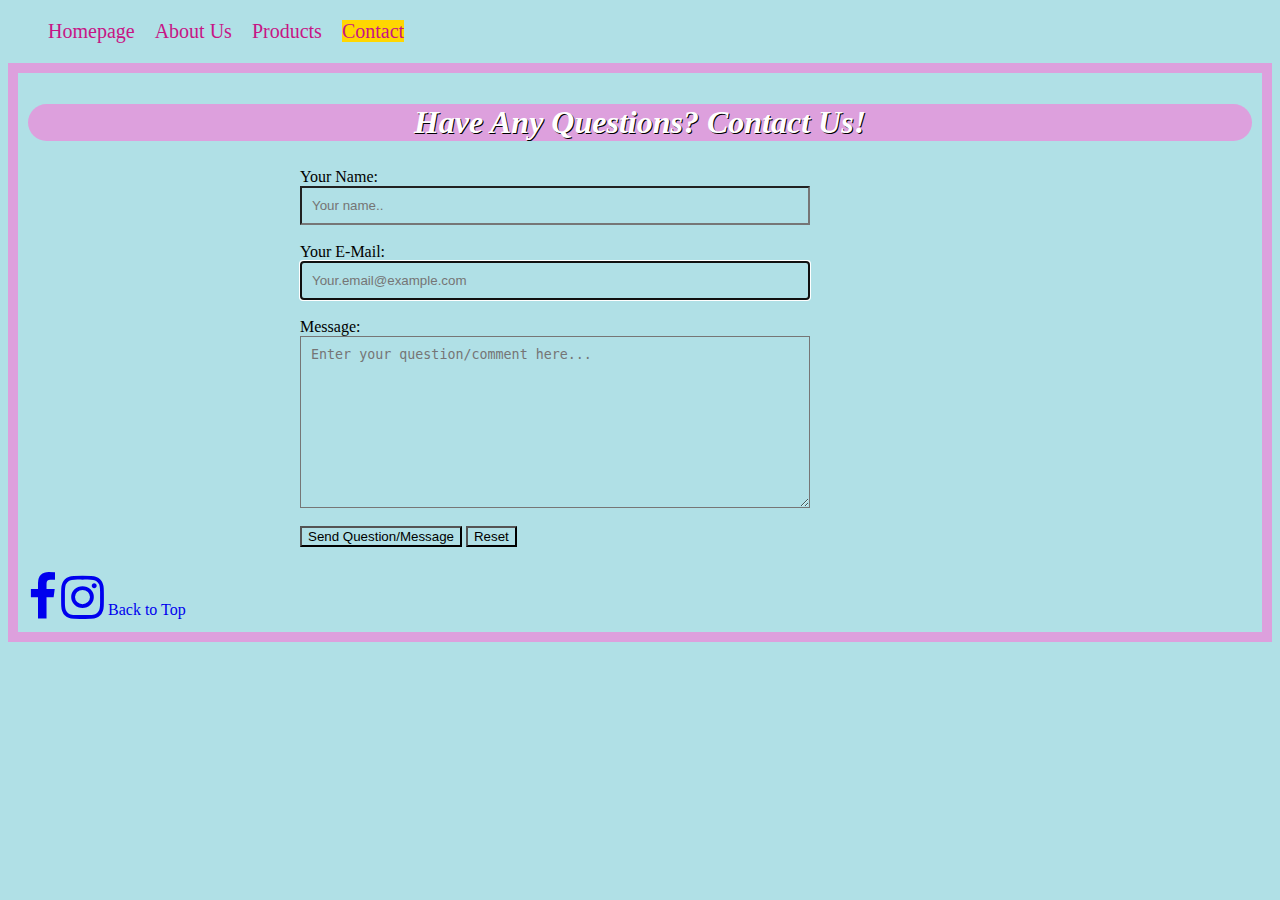
<file: WilsonFinalProjectWebsite/Contact.html>
<!DOCTYPE html>
<html lang="en">
<head>
  <meta charset="utf-8">
  <meta name="viewport" content="width=device-width, initial-scale=1.0">
  <meta name="description" content="Contact page for H&H Sisterly Creations website">
  <meta name="keywords" content="H&H Sisterly Creations, michigan vendor, question, feedback, customer service, comment, email, contact us">
  <link rel="stylesheet" href="https://cdnjs.cloudflare.com/ajax/libs/font-awesome/4.7.0/css/font-awesome.min.css">
  <title>Contact</title>
  <style type="text/css">
    
   * {background-color: powderblue;
      
     }

      nav{text-align:left;
      }

   nav ul{
          display: flex;
          list-style-type:none;
          gap:20px;
          font-size:20px;
         }

   nav li a:link {color:mediumvioletred}

   nav li a:hover {background-color:white;
                   color:plum;
                   border-radius:5px;
                  }

   .current-page{background-color:#ffd700;
                }

   a{text-decoration:none}


   .grid-footer{height:50px;
                text-align:left;
                font-size:16px;
                margin-top:20px;
               }

   .grid-footer a{text-decoration:none}

   .grid-footer a:hover{background-color:white;
                   color:plum;
                   border-radius:5px;
                   
                  }

   .fa {font-size:50px;
        display:inline;
       }

   main {
           
          }

   .grid-container{
          display:grid;
	  grid-template-areas:
                       "header header"
                       "content content"
                       "footer footer";
           grid-template-columns: 2fr 2fr;
          border:10px solid plum;
           gap:5px;
           text-align:center;
           padding:10px;
          }


   .grid-header {grid-area:header;
                 border-radius:1em;
                 background-color:plum;
                 width:100%;
                 text-align:center;
                 font-style:italic;
                 color:white;
                 text-shadow:1px 1px black;
                }

  .grid-content {
                grid-area:content;
                justify-content:center;
                display:flex;
                }

input[type="text"], input[type="email"], textarea{
         width:75%;
         display:block;
         padding:10px;
         box-sizing:border-box;

        }
 
form{text-align:left}

@media only screen and (max-width:600px){

   .grid-container {
                    grid-template-columns:1fr;
                    grid-template-areas:
                       "header"
                       "content"
                       "footer";

                   }


   .grid-header {
                height:auto;
                width:100%;
                }
   .grid-content {
              height:auto;
              width:100%;
             }


  </style>
</head>
  <body>
    <header id="top-of-page">
      <nav>
        <ul>
          <li><a href="Homepage.html">Homepage</a></li>
          <li><a href="AboutUs.html">About Us</a></li>
          <li><a href="Products.html">Products</a></li>
          <li><a href="Contact.html" class="current-page">Contact</a></li>
        </ul>
      </nav>
      
    </header>
    <main class="grid-container">
      <h1 class="grid-header">Have Any Questions? Contact Us!</h1>
      <article class="grid-content">
        <form action="mailto:jaketw99@gmail.com" method="post" enctype="text/plain">
          <label for="name">Your Name: </label>
          <input type="text" id="name" name="name" placeholder="Your name.."/><br>
          <label for="email">Your E-Mail: </label>
          <input type="email" name="email" id="email" placeholder="Your.email@example.com" autofocus required/><br>
          <label for="message">Message:</label>
          <textarea id="message" name="message" rows="10" cols="80" placeholder="Enter your question/comment here..."></textarea><br>
          <input type="submit" value="Send Question/Message">
          <input type="reset" value="Reset">
        </form>
      </article>
      <article class="grid-footer">
       <a href="https://www.facebook.com/h.h.sisterlycreations" class="fa fa-facebook"></a>
       <a href="https://www.instagram.com/accounts/login/?next=https%3A%2F%2Fwww.instagram.com%2Fh.h.sisterly_creations%2F&is_from_rle" class="fa fa-instagram"></a>
      <a href="#top-of-page">Back to Top</a>
      </article>
    </main>
      
    <footer>
    </footer>
  </body>
</html>
</file>
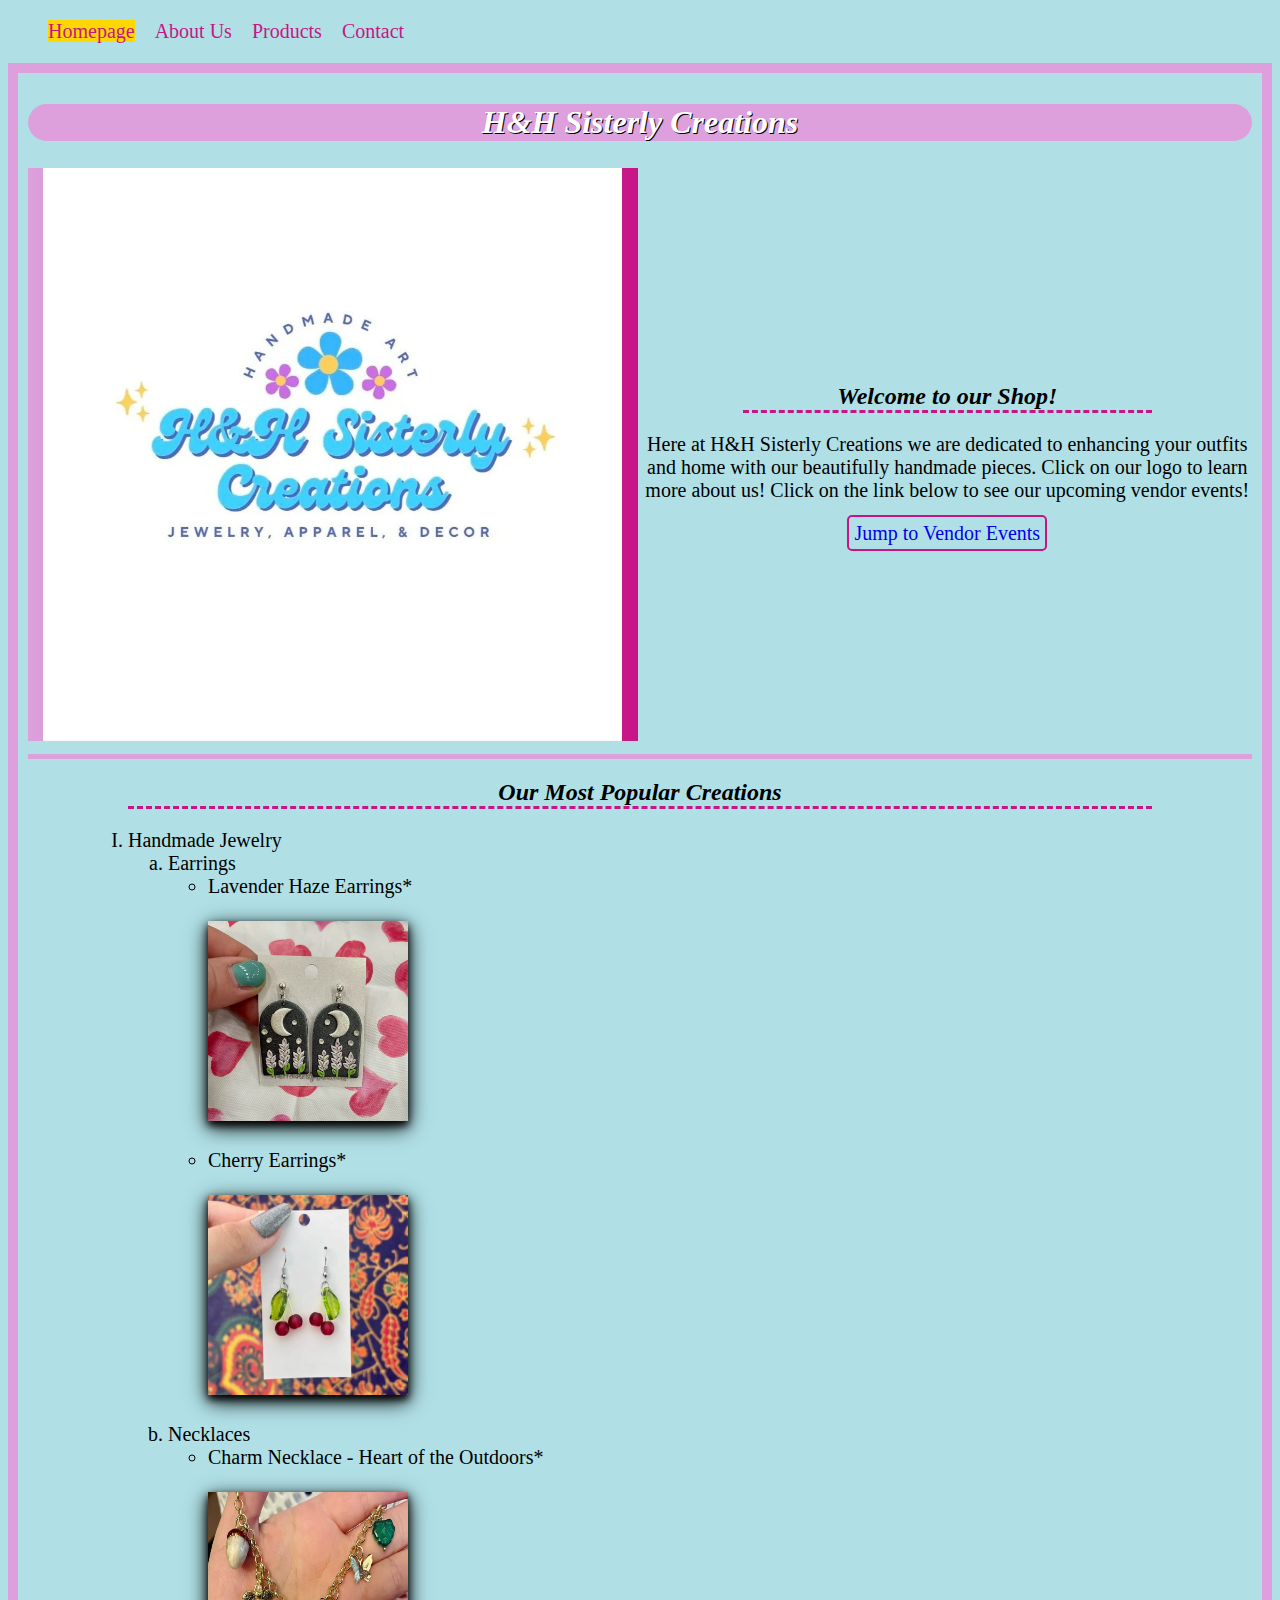
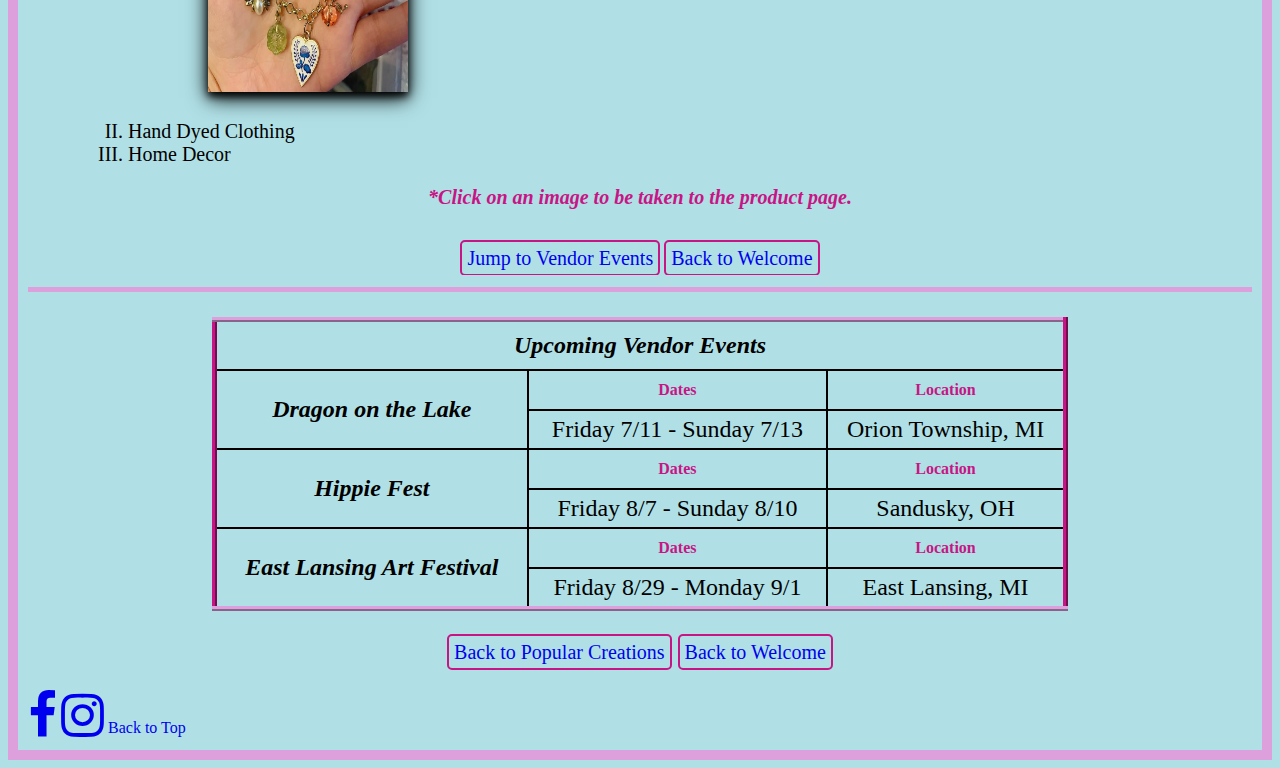
<file: WilsonFinalProjectWebsite/Homepage.html>
<!DOCTYPE html>
<html lang="en">
<head>
  <meta charset="utf-8">
  <meta name="viewport" content="width=device-width, initial-scale=1.0">
  <meta name="description" content="Homepage for the H&H Sisterly Creations website.">
  <meta name="keywords" content="H&H Sisterly Creations, handmade jewelry, michigan vendor, hand dyed clothing, home decor">
  <link rel="stylesheet" href="https://cdnjs.cloudflare.com/ajax/libs/font-awesome/4.7.0/css/font-awesome.min.css">
  <title>Homepage</title>
  <style type="text/css">
    
   * {background-color: powderblue;
      
     }

   nav{text-align:left;
      }

   nav ul{
          display: flex;
          list-style-type:none;
          gap:20px;
          font-size:20px;
         }

   nav li a:link {color:mediumvioletred}

   nav li a:hover {background-color:white;
                   color:plum;
                   border-radius:5px;
                  }

   .current-page{background-color:#ffd700;
                }


   .grid-footer{height:50px;
                text-align:left;
                font-size:16px;
                margin-top:20px;
             
               }

   a{text-decoration:none}

   a:hover{background-color:white;
                   color:plum;
                   border-radius:5px;
                  }

   a.bookmark{font-size:20px;
              border:2px solid mediumvioletred;
              border-radius:5px;
              padding:5px;
             }

   .fa {font-size:50px;
        display:inline;
       }

   .grid-container{
          display:grid;
	  grid-template-areas:
                       "header header"
                       "img text"
                       "content content"
                       "table table"
                       "footer footer";
           grid-template-columns: 2fr 2fr;
          border:10px solid plum;
           gap:5px;
           text-align:center;
           padding:10px;
          }

   .grid-img {
          grid-area:img;
          height:100%;
          width:95%;
         }

   .container{z-index:0}

   div{background-image:linear-gradient(to right, mediumvioletred, plum);
                       z-index:0;
                      }

   div.gradient{background-image:linear-gradient(to right, plum, mediumvioletred);
                      z-index: 1;
                     }

   .grid-header {grid-area:header;
                 border-radius:1em;
                 background-color:plum;
                 width:100%;
                 text-align:center;
                 font-style:italic;
                 color:white;
                 text-shadow:1px 1px black;
                }

  .grid-text {
              grid-area:text;
              width:100%;
              justify-content:center;
              align-self:center;
             }

  .grid-content {
                grid-area:content;
                justify-content:center;
                
                }

  .grid-table{
             grid-area:table;
             font-size:24px;
             }

  #vendor-table {
                 border-width:5px;
                 border-style:inset;
                 border-color:plum mediumvioletred;
                 margin-top:25px;
                 margin-left:auto;
                 margin-right:auto;
                 border-collapse:collapse;
                 width:70%;
                }

  th {font-style:italic;
      border:2px solid black;
      padding:10px;
     }

  th.dl {font-size:16px;
         font-style:normal;
         color:mediumvioletred;
        }

  td {border:2px solid;
      padding:5px;
     }

  ol.first {text-align: left;
      padding-left:100px;
      font-size:20px;
      list-style:upper-roman;
     }

  ol.second{list-style:lower-alpha}

  ul.text {list-style:circle}

  .ulimg {height:200px;
         width:200px;
         box-shadow: 0 4px 8px 0 black, 0 6px 20px 0 black;
        }
  .imgd {list-style:none;
         
        }

  a.aimg:hover {background-color:transparent}


  h2   {font-style:italic;
        border-width: 3px;
        border-style: none none dashed none;
        border-color: mediumvioletred;
        margin-left:100px;
        margin-right:100px;
       }
  h3   {color: mediumvioletred;
       font-size:20px;
       font-style:italic
      }

 p   {font-size:20px}

  .styled-hr  {width:100%;
               height:5px;
               border:none;
               background-color:plum;
               margin-bottom: 20px;
              }

@media only screen and (max-width:600px){

   .grid-container {
                    grid-template-columns:1fr;
                    grid-template-areas:
                       "header"
                       "img"
                       "text"
                       "content"
                       "table"
                       "footer";

                   }


   .grid-header {
                height:auto;
                width:100%;
                }
   .grid-img {
              height:auto;
              width:100%;
             }

   .grid-text {height:auto;
              }

   .grid-content {width:100%}

        }

  </style>
</head>
  <body>
    <header id="top-of-page">
      <nav>
        <ul>
          <li><a href="Homepage.html" class="current-page">Homepage</a></li>
          <li><a href="AboutUs.html">About Us</a></li>
          <li><a href="Products.html">Products</a></li>
          <li><a href="Contact.html">Contact</a></li>
        </ul>
      </nav>
      
    </header>
    
    <main class="grid-container">
      <h1 class="grid-header" id="welcome">H&H Sisterly Creations</h1>
      <div class="gradient">
      <img src="assets/H&H-Logo.webp" class="grid-img" alt="The logo for H&H Sisterly Creations." usemap="#image-map"/>
       
      <!-- Tried to set the image to have two separate links depending on which area of the image you clicked on. Doesn't really work well with fully responsive webpages.  -->

      <map name="image-map">
        <area shape="rect" coords="0,0,1000,1000" href="AboutUs.html">
      </map>
      </div>
      <article class="grid-text" >
       <h2>Welcome to our Shop!</h2>
       <p>Here at H&H Sisterly Creations we are dedicated to enhancing your outfits and home with our beautifully handmade pieces. Click on our logo to learn more about us! Click on the link below to see our
          upcoming vendor events!</p>
       <a href="#events" class="bookmark">Jump to Vendor Events</a><br>
      </article>
      
      <article class="grid-content" id="popular">
        <hr class="styled-hr">
        <h2>Our Most Popular Creations</h2>
        <ol class="first">
         <li>Handmade Jewelry</li>
           <ol class="second">
             <li>Earrings</li>
               <ul class ="text">
                 <li>Lavender Haze Earrings*</li><br>
                 <li class="imgd">
                    <a href="Products.html" class="aimg motion">
                      <img class="ulimg"src="assets/LavenderHazeEarrings.webp" alt="Image of Lavendar Haze Earrings."/>
                    </a>
                   
                 </li><br>
                 <li>Cherry Earrings*</li><br>
                 <li class="imgd">
                    <a href="Products.html" class="aimg motion">
                      <img class="ulimg"src="assets/CherryEarrings.webp" alt="Image of Cherry Earrings."/></li><br>
                    </a>
               </ul>
             <li>Necklaces</li>
               <ul class="text">
                 <li>Charm Necklace - Heart of the Outdoors*</li><br>
                 <li class="imgd">
                    <a href="Products.html" class="aimg motion">
                      <img class="ulimg"src="assets/CharmNecklace.webp" alt="Image of Charm Necklace named Heart of the Outdoors."/></li><br>
                    </a>
               </ul>
           </ol>
          
         <li>Hand Dyed Clothing</li>
         <li>Home Decor</li>
        </ol>
        
       <h3>*Click on an image to be taken to the product page.</h3><br>
       <a href="#events" class="bookmark">Jump to Vendor Events</a>
       <a href="#welcome" class="bookmark">Back to Welcome</a>
      </article>
      <article class="grid-table" id="events">
         <hr class="styled-hr">
         <table id="vendor-table">
           <th colspan="3">Upcoming Vendor Events</th>
           <tr>
             <th rowspan="2">Dragon on the Lake</th>
             <th class="dl">Dates</th>
             <th class="dl">Location</th>
           </tr>
           <tr>
             <td>Friday 7/11 - Sunday 7/13</td>
             <td>Orion Township, MI</td>
           </tr>
           <tr>
             <th rowspan="2">Hippie Fest</th>
             <th class="dl">Dates</th>
             <th class="dl">Location</th>
           </tr>
           <tr>
             <td>Friday 8/7 - Sunday 8/10</td>
             <td>Sandusky, OH</td>
           </tr>
           <tr>
             <th rowspan="2">East Lansing Art Festival</th>
             <th class="dl">Dates</th>
             <th class="dl">Location</th>
           </tr>
           <tr>
             <td>Friday 8/29 - Monday 9/1</td>
             <td>East Lansing, MI</td>
           </tr>
         </table><br>
        <a href="#popular" class="bookmark">Back to Popular Creations</a>
        <a href="#welcome" class="bookmark">Back to Welcome</a>
      </article>
      <article class="grid-footer" >
       <a href="https://www.facebook.com/h.h.sisterlycreations" class="fa fa-facebook"></a>
       <a href="https://www.instagram.com/accounts/login/?next=https%3A%2F%2Fwww.instagram.com%2Fh.h.sisterly_creations%2F&is_from_rle" class="fa fa-instagram"></a>
      <a href="#top-of-page">Back to Top</a>
      </article>
    </main>
    <footer>
      
    </footer>
  </body>
</html>
</file>
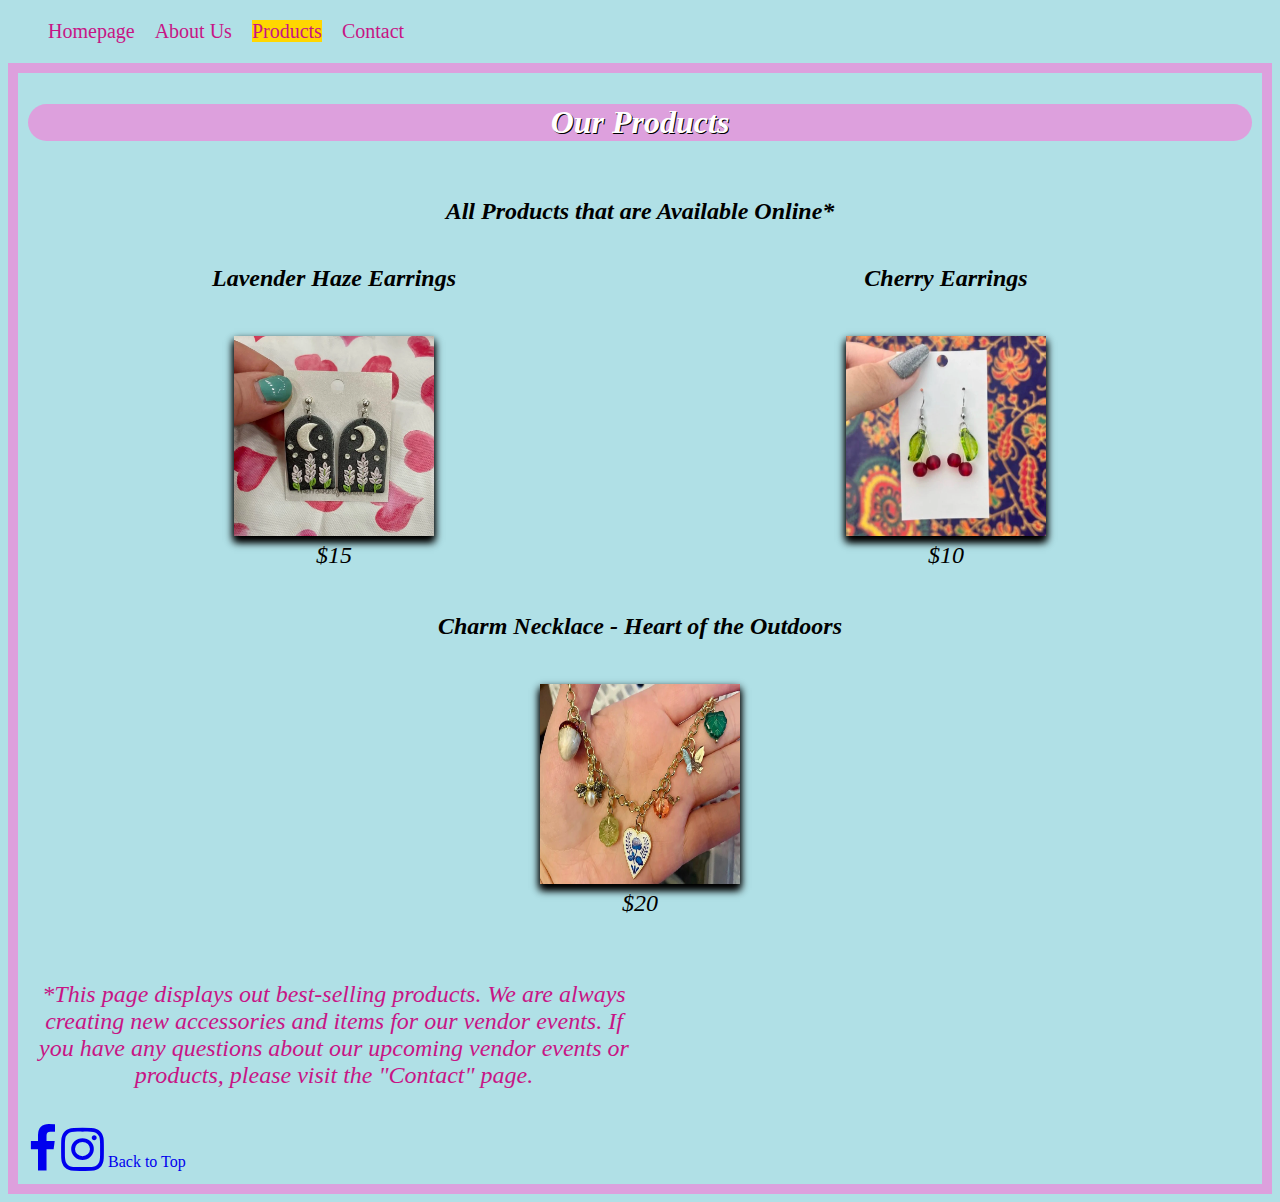
<file: WilsonFinalProjectWebsite/Products.html>
<!DOCTYPE html>
<html lang="en">

<head>
  <meta charset="utf-8">
  <meta name="viewport" content="width=device-width, initial-scale=1.0">
  <meta name="description" content="Product available on the H&H Sisterly Creations Website">
  <meta name="keywords" content="H&H Sisterly Creations, vendor, products, purchase, shop, necklace, earrings">
  <link rel="stylesheet" href="https://cdnjs.cloudflare.com/ajax/libs/font-awesome/4.7.0/css/font-awesome.min.css">
  <title>Products</title>
  <style type="text/css">
    * {
      background-color: powderblue;
    }

    nav {
      text-align: left;

    }

    nav ul {
      display: flex;
      list-style-type: none;
      gap: 20px;
      font-size: 20px;
    }

    nav li a:link {
      color: mediumvioletred
    }

    nav li a:hover {
      background-color: white;
      color: plum;
      border-radius: 5px;
    }

    .current-page {
      background-color: #ffd700;
    }

    a {
      text-decoration: none
    }

    .grid-footer {
      height: 50px;
      text-align: left;
      font-size: 16px;
      margin-top: 20px;
    }

    .grid-footer a {
      text-decoration: none
    }

    .grid-footer a:hover {
      background-color: white;
      color: plum;
      border-radius: 5px;
    }

    .fa {
      font-size: 50px;
      display: inline;
    }

    main {}

    .grid-container {
      display: grid;
      grid-template-areas:
        "header"
        "content"
        "footer";
      grid-template-columns: 1fr;
      border: 10px solid plum;
      gap: 5px;
      text-align: center;
      padding: 10px;
    }


    .grid-header {
      grid-area: header;
      border-radius: 1em;
      background-color: plum;
      width: 100%;
      text-align: center;
      font-style: italic;
      color: white;
      text-shadow: 1px 1px black;
    }

    .grid-content {
      grid-area: content;
      justify-content: center;
      font-style: italic;
    }

    #product-table {

      margin-left: auto;
      margin-right: auto;
      border-collapse: collapse;
      width: 100%;
      font-size: 24px;
      table-layout: fixed;

    }

    #product-table th {
      padding: 10px
    }

    #product-table td {
      text-align: center;
      padding: 10px;
    }


    .img {
      width: 200px;
      height: 200px;
      box-shadow: 0 4px 8px 0 black, 0 6px 8px 0 black;
    }

    #product-table .table-header {
      padding: 30px
    }

    #product-table .asterisk {
      padding-top: 30px;
      color: mediumvioletred;
    }

    @media only screen and (max-width:600px) {
      .grid-header {
        height: auto;
        width: 100%;
      }

      .grid-content {
        height: auto;
        width: 100%;
      }

      #product-table td {
        display: block
      }

      #product-table th {
        display: none
      }

      #product-table .table-header {
        display: block
      }

      nav {
        text-align: center;
      }


      nav ul {
        justify-content: center;
      }
    }
  </style>
</head>

<body>
  <header id="top-of-page">
    <nav>
      <ul>
        <li><a href="Homepage.html">Homepage</a></li>
        <li><a href="AboutUs.html">About Us</a></li>
        <li><a href="Products.html" class="current-page">Products</a></li>
        <li><a href="Contact.html">Contact</a></li>
      </ul>
    </nav>

  </header>
  <main class="grid-container">
    <h1 class="grid-header">Our Products</h1>
    <article class="grid-content">
      <table id="product-table">
        <tr>
          <th class="table-header" colspan="2">All Products that are Available Online*</th>
        </tr>
        <tr>
          <th>Lavender Haze Earrings</th>
          <th>Cherry Earrings</th>
        </tr>
        <tr>
          <td>
            <figure>
              <img class="img" src="assets/LavenderHazeEarrings.webp" alt="Image of Lavendar Haze Earrings." />
              <figcaption>$15</figcaption>
            </figure>
          </td>

          <td>
            <figure>
              <img class="img" src="assets/CherryEarrings.webp" alt="Image of Cherry Earrings." />
              <figcaption>$10</figcaption>
            </figure>
          </td>
        </tr>
        <tr>
          <th colspan="2">Charm Necklace - Heart of the Outdoors</th>
        </tr>
        <tr>
          <td colspan="2">
            <figure>
              <img class="img" src="assets/CharmNecklace.webp"
                alt="Image of Charm Necklace named Heart of the Outdoors." />
              <figcaption>$20</figcaption>
            </figure>
          </td>
        </tr>
        <tr>
          <td class="asterisk">*This page displays out best-selling products. We are always creating new accessories and
            items for our vendor events. If you have any questions about our upcoming vendor events or products, please
            visit the "Contact" page.</td>
        </tr>
      </table>
    </article>
    <article class="grid-footer">
      <a href="https://www.facebook.com/h.h.sisterlycreations" class="fa fa-facebook"></a>
      <a href="https://www.instagram.com/accounts/login/?next=https%3A%2F%2Fwww.instagram.com%2Fh.h.sisterly_creations%2F&is_from_rle"
        class="fa fa-instagram"></a>
      <a href="#top-of-page">Back to Top</a>
    </article>
  </main>

  <footer>
  </footer>
</body>

</html>
</file>
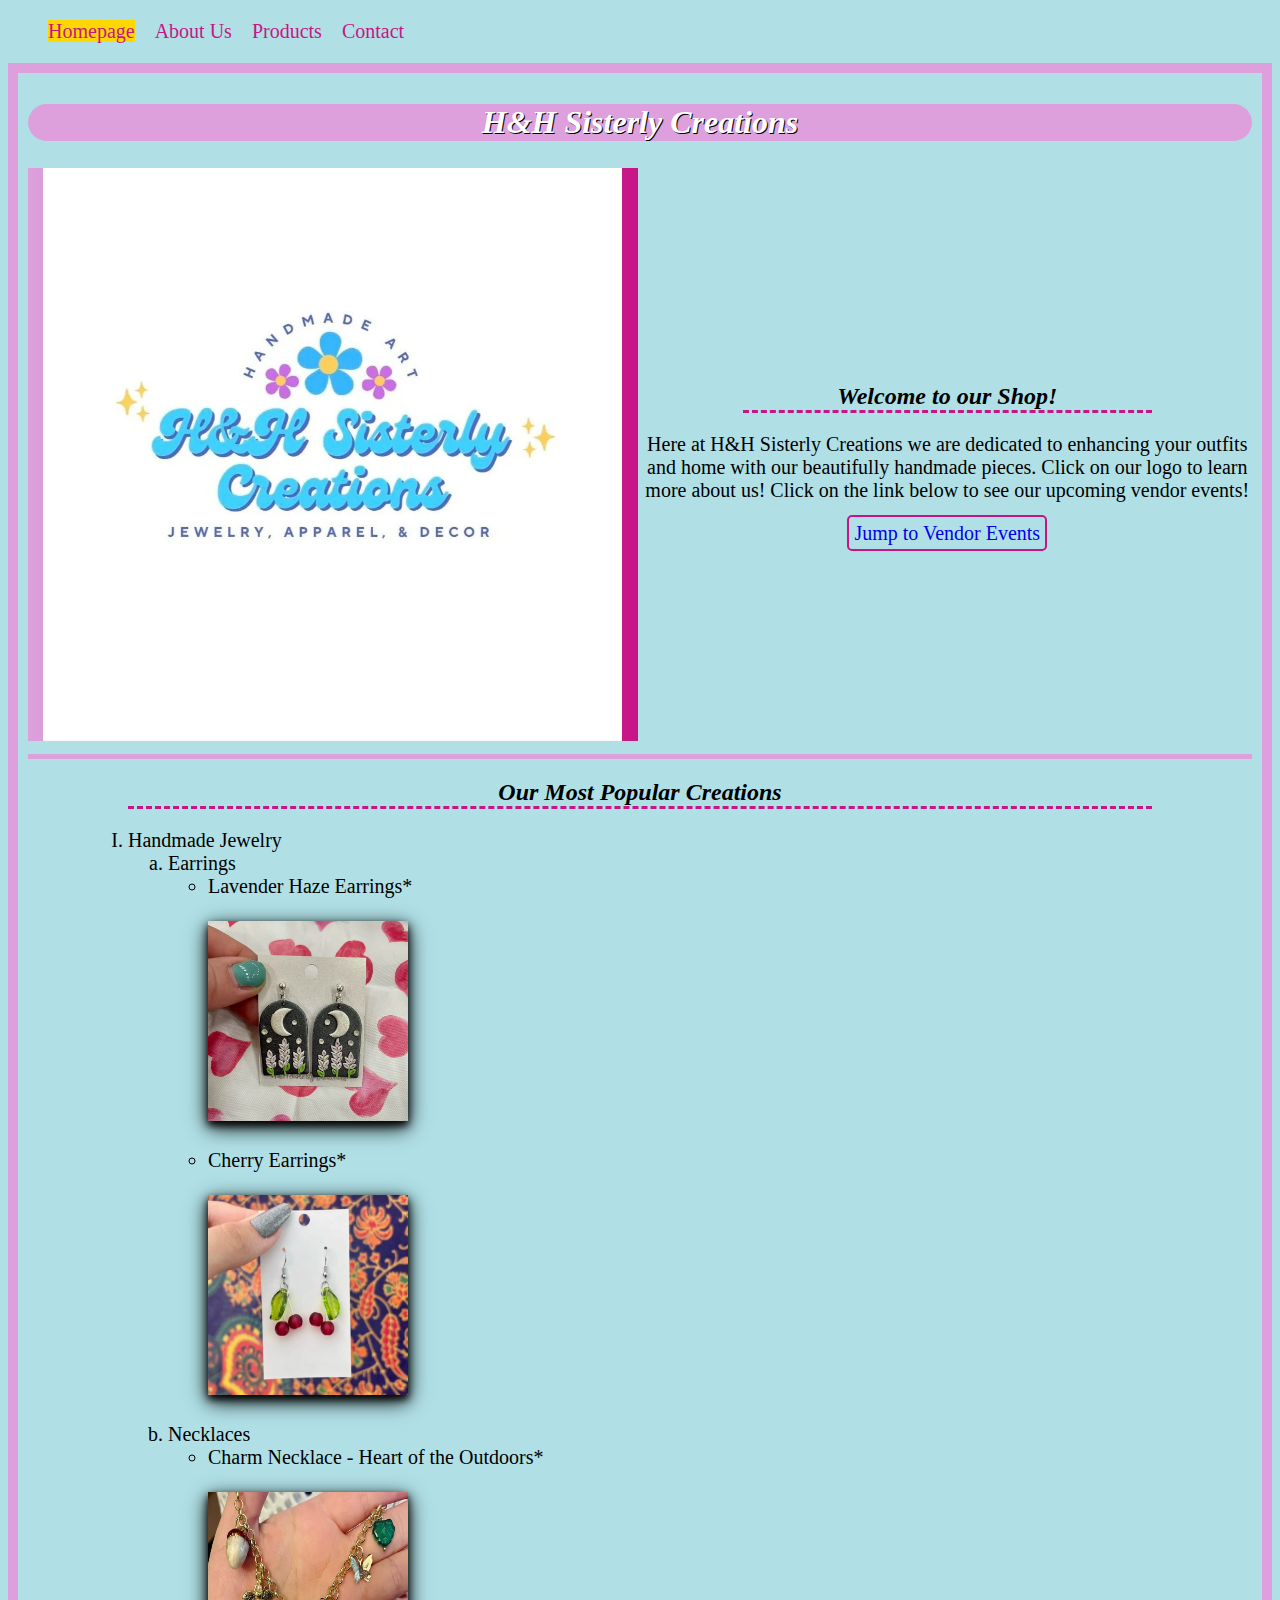
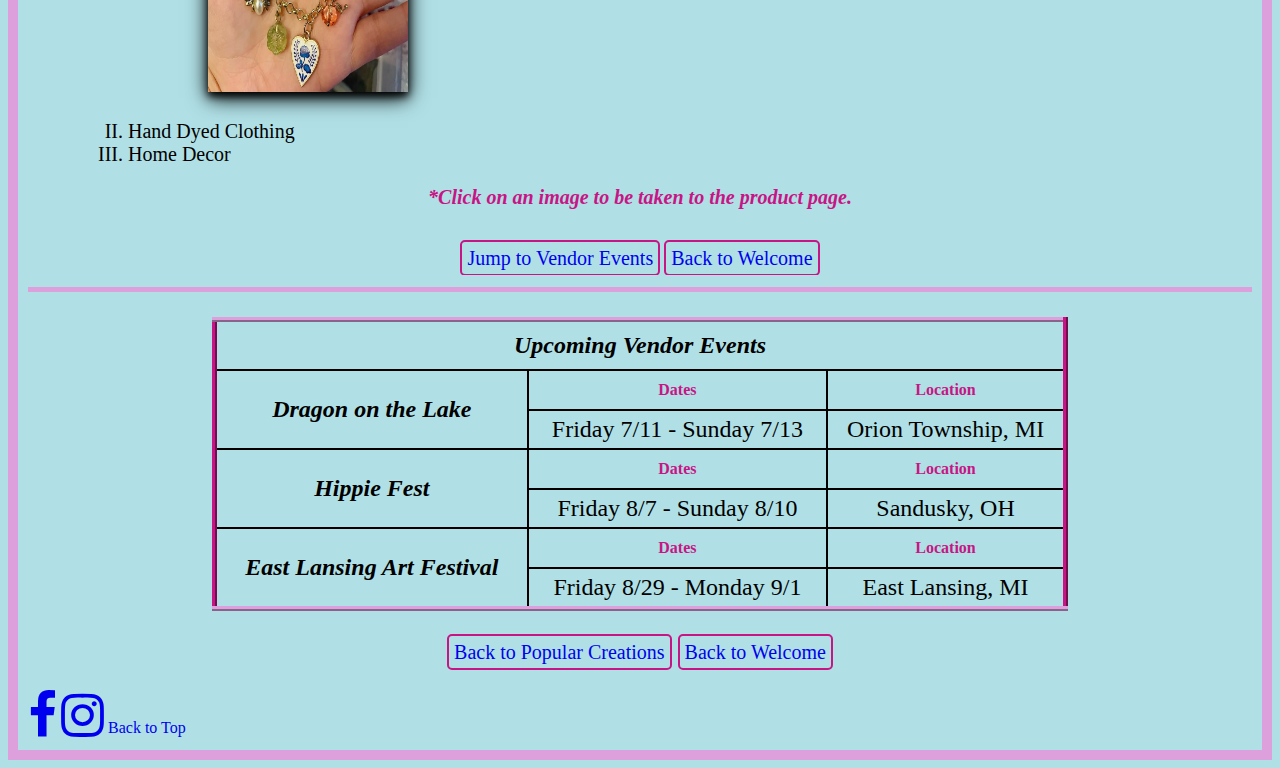
<file: PortfolioWebsite/WilsonFinalProjectWebsite/Homepage.html>
<!DOCTYPE html>
<html lang="en">
<head>
  <meta charset="utf-8">
  <meta name="viewport" content="width=device-width, initial-scale=1.0">
  <meta name="description" content="Homepage for the H&H Sisterly Creations website.">
  <meta name="keywords" content="H&H Sisterly Creations, handmade jewelry, michigan vendor, hand dyed clothing, home decor">
  <link rel="stylesheet" href="https://cdnjs.cloudflare.com/ajax/libs/font-awesome/4.7.0/css/font-awesome.min.css">
  <title>Homepage</title>
  <style type="text/css">
    
   * {background-color: powderblue;
      
     }

   nav{text-align:left;
      }

   nav ul{
          display: flex;
          list-style-type:none;
          gap:20px;
          font-size:20px;
         }

   nav li a:link {color:mediumvioletred}

   nav li a:hover {background-color:white;
                   color:plum;
                   border-radius:5px;
                  }

   .current-page{background-color:#ffd700;
                }


   .grid-footer{height:50px;
                text-align:left;
                font-size:16px;
                margin-top:20px;
             
               }

   a{text-decoration:none}

   a:hover{background-color:white;
                   color:plum;
                   border-radius:5px;
                  }

   a.bookmark{font-size:20px;
              border:2px solid mediumvioletred;
              border-radius:5px;
              padding:5px;
             }

   .fa {font-size:50px;
        display:inline;
       }

   .grid-container{
          display:grid;
	  grid-template-areas:
                       "header header"
                       "img text"
                       "content content"
                       "table table"
                       "footer footer";
           grid-template-columns: 2fr 2fr;
          border:10px solid plum;
           gap:5px;
           text-align:center;
           padding:10px;
          }

   .grid-img {
          grid-area:img;
          height:100%;
          width:95%;
         }

   .container{z-index:0}

   div{background-image:linear-gradient(to right, mediumvioletred, plum);
                       z-index:0;
                      }

   div.gradient{background-image:linear-gradient(to right, plum, mediumvioletred);
                      z-index: 1;
                     }

   .grid-header {grid-area:header;
                 border-radius:1em;
                 background-color:plum;
                 width:100%;
                 text-align:center;
                 font-style:italic;
                 color:white;
                 text-shadow:1px 1px black;
                }

  .grid-text {
              grid-area:text;
              width:100%;
              justify-content:center;
              align-self:center;
             }

  .grid-content {
                grid-area:content;
                justify-content:center;
                
                }

  .grid-table{
             grid-area:table;
             font-size:24px;
             }

  #vendor-table {
                 border-width:5px;
                 border-style:inset;
                 border-color:plum mediumvioletred;
                 margin-top:25px;
                 margin-left:auto;
                 margin-right:auto;
                 border-collapse:collapse;
                 width:70%;
                }

  th {font-style:italic;
      border:2px solid black;
      padding:10px;
     }

  th.dl {font-size:16px;
         font-style:normal;
         color:mediumvioletred;
        }

  td {border:2px solid;
      padding:5px;
     }

  ol.first {text-align: left;
      padding-left:100px;
      font-size:20px;
      list-style:upper-roman;
     }

  ol.second{list-style:lower-alpha}

  ul.text {list-style:circle}

  .ulimg {height:200px;
         width:200px;
         box-shadow: 0 4px 8px 0 black, 0 6px 20px 0 black;
        }
  .imgd {list-style:none;
         
        }

  a.aimg.motion {animation:moveright 4s ease-in-out 1s infinite alternate;
                }

  @keyframes moveright{from{margin-left:0%}
                           to{margin-left:25%}
                          }


  a.aimg:hover {background-color:transparent}


  h2   {font-style:italic;
        border-width: 3px;
        border-style: none none dashed none;
        border-color: mediumvioletred;
        margin-left:100px;
        margin-right:100px;
       }
  h3   {color: mediumvioletred;
       font-size:20px;
       font-style:italic
      }

 p   {font-size:20px}

  .styled-hr  {width:100%;
               height:5px;
               border:none;
               background-color:plum;
               margin-bottom: 20px;
              }

@media only screen and (max-width:600px){

   .grid-container {
                    grid-template-columns:1fr;
                    grid-template-areas:
                       "header"
                       "img"
                       "text"
                       "content"
                       "table"
                       "footer";

                   }


   .grid-header {
                height:auto;
                width:100%;
                }
   .grid-img {
              height:auto;
              width:100%;
             }

   .grid-text {height:auto;
              }

   .grid-content {width:100%}

        }

  </style>
</head>
  <body>
    <header id="top-of-page">
      <nav>
        <ul>
          <li><a href="Homepage.html" class="current-page">Homepage</a></li>
          <li><a href="AboutUs.html">About Us</a></li>
          <li><a href="Products.html">Products</a></li>
          <li><a href="Contact.html">Contact</a></li>
        </ul>
      </nav>
      
    </header>
    
    <main class="grid-container">
      <h1 class="grid-header" id="welcome">H&H Sisterly Creations</h1>
      <div class="gradient">
      <img src="assets/H&H-Logo.webp" class="grid-img" alt="The logo for H&H Sisterly Creations." usemap="#image-map"/>
       
      <!-- Tried to set the image to have two separate links depending on which area of the image you clicked on. Doesn't really work well with fully responsive webpages.  -->

      <map name="image-map">
        <area shape="rect" coords="0,0,1000,1000" href="AboutUs.html">
      </map>
      </div>
      <article class="grid-text" >
       <h2>Welcome to our Shop!</h2>
       <p>Here at H&H Sisterly Creations we are dedicated to enhancing your outfits and home with our beautifully handmade pieces. Click on our logo to learn more about us! Click on the link below to see our
          upcoming vendor events!</p>
       <a href="#events" class="bookmark">Jump to Vendor Events</a><br>
      </article>
      
      <article class="grid-content" id="popular">
        <hr class="styled-hr">
        <h2>Our Most Popular Creations</h2>
        <ol class="first">
         <li>Handmade Jewelry</li>
           <ol class="second">
             <li>Earrings</li>
               <ul class ="text">
                 <li>Lavender Haze Earrings*</li><br>
                 <li class="imgd">
                    <a href="Products.html" class="aimg motion">
                      <img class="ulimg"src="assets/LavenderHazeEarrings.webp" alt="Image of Lavendar Haze Earrings."/>
                    </a>
                   
                 </li><br>
                 <li>Cherry Earrings*</li><br>
                 <li class="imgd">
                    <a href="Products.html" class="aimg motion">
                      <img class="ulimg"src="assets/CherryEarrings.webp" alt="Image of Cherry Earrings."/></li><br>
                    </a>
               </ul>
             <li>Necklaces</li>
               <ul class="text">
                 <li>Charm Necklace - Heart of the Outdoors*</li><br>
                 <li class="imgd">
                    <a href="Products.html" class="aimg motion">
                      <img class="ulimg"src="assets/CharmNecklace.webp" alt="Image of Charm Necklace named Heart of the Outdoors."/></li><br>
                    </a>
               </ul>
           </ol>
          
         <li>Hand Dyed Clothing</li>
         <li>Home Decor</li>
        </ol>
        
       <h3>*Click on an image to be taken to the product page.</h3><br>
       <a href="#events" class="bookmark">Jump to Vendor Events</a>
       <a href="#welcome" class="bookmark">Back to Welcome</a>
      </article>
      <article class="grid-table" id="events">
         <hr class="styled-hr">
         <table id="vendor-table">
           <th colspan="3">Upcoming Vendor Events</th>
           <tr>
             <th rowspan="2">Dragon on the Lake</th>
             <th class="dl">Dates</th>
             <th class="dl">Location</th>
           </tr>
           <tr>
             <td>Friday 7/11 - Sunday 7/13</td>
             <td>Orion Township, MI</td>
           </tr>
           <tr>
             <th rowspan="2">Hippie Fest</th>
             <th class="dl">Dates</th>
             <th class="dl">Location</th>
           </tr>
           <tr>
             <td>Friday 8/7 - Sunday 8/10</td>
             <td>Sandusky, OH</td>
           </tr>
           <tr>
             <th rowspan="2">East Lansing Art Festival</th>
             <th class="dl">Dates</th>
             <th class="dl">Location</th>
           </tr>
           <tr>
             <td>Friday 8/29 - Monday 9/1</td>
             <td>East Lansing, MI</td>
           </tr>
         </table><br>
        <a href="#popular" class="bookmark">Back to Popular Creations</a>
        <a href="#welcome" class="bookmark">Back to Welcome</a>
      </article>
      <article class="grid-footer" >
       <a href="https://www.facebook.com/h.h.sisterlycreations" class="fa fa-facebook"></a>
       <a href="https://www.instagram.com/accounts/login/?next=https%3A%2F%2Fwww.instagram.com%2Fh.h.sisterly_creations%2F&is_from_rle" class="fa fa-instagram"></a>
      <a href="#top-of-page">Back to Top</a>
      </article>
    </main>
    <footer>
      
    </footer>
  </body>
</html>
</file>
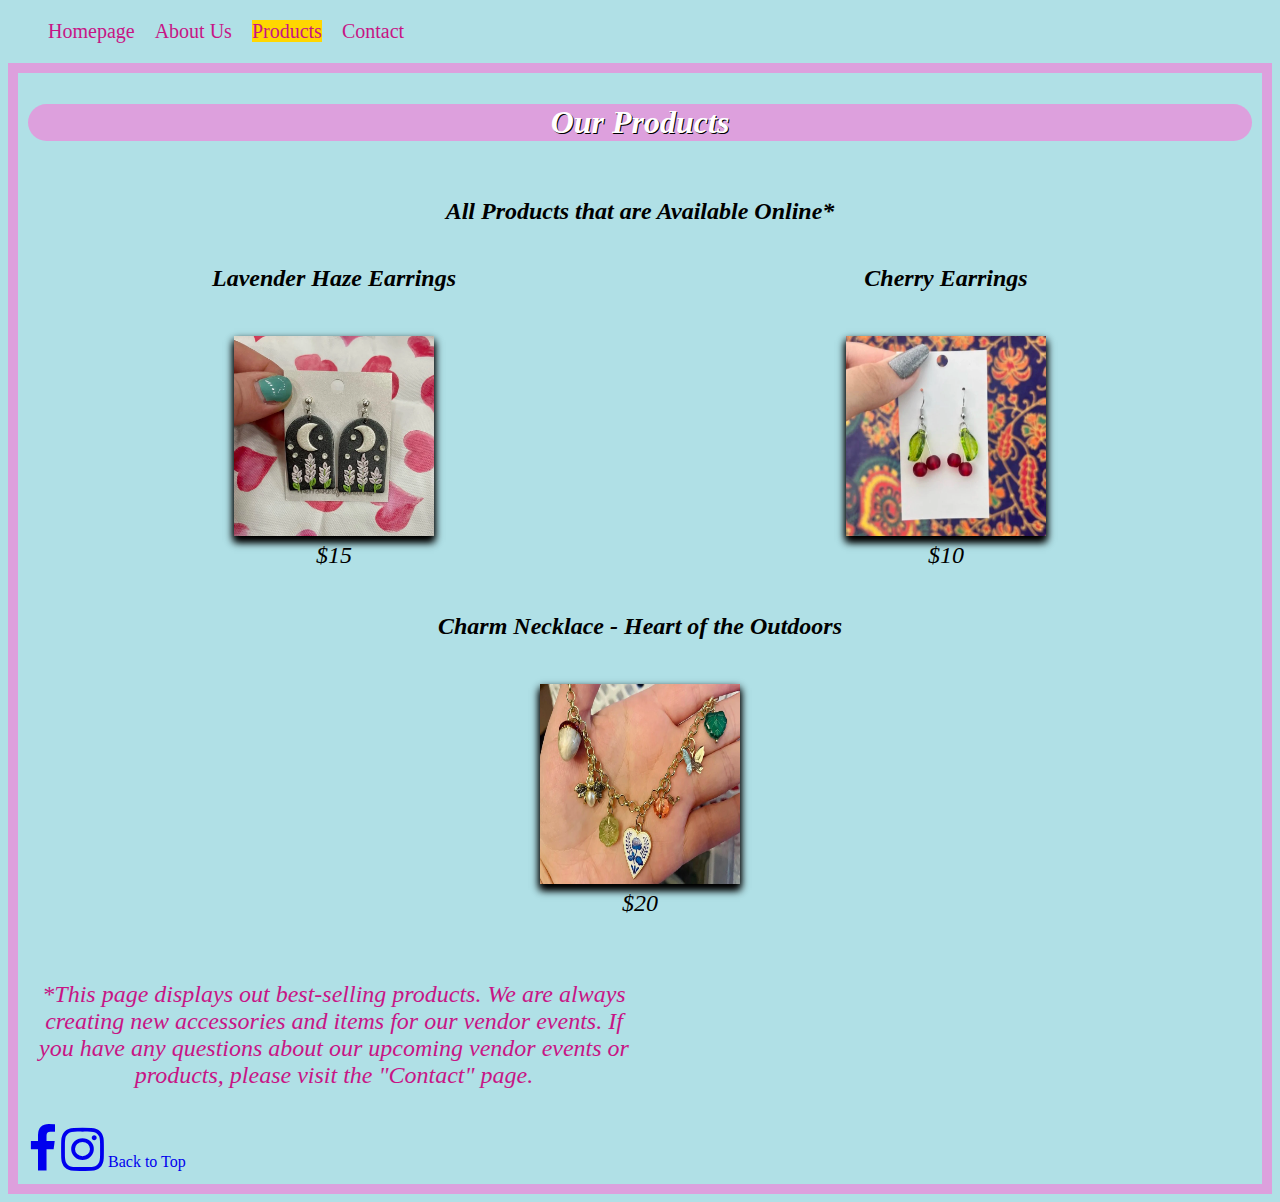
<file: PortfolioWebsite/WilsonFinalProjectWebsite/Products.html>
<!DOCTYPE html>
<html lang="en">
<head>
  <meta charset="utf-8">
  <meta name="viewport" content="width=device-width, initial-scale=1.0">
  <meta name="description" content="Product available on the H&H Sisterly Creations Website">
  <meta name="keywords" content="H&H Sisterly Creations, vendor, products, purchase, shop, necklace, earrings">
  <link rel="stylesheet" href="https://cdnjs.cloudflare.com/ajax/libs/font-awesome/4.7.0/css/font-awesome.min.css">
  <title>Products</title>
  <style type="text/css">
    
   * {background-color: powderblue;
     }

      nav{text-align:left;
       
      }

   nav ul{
          display: flex;
          list-style-type:none;
          gap:20px;
          font-size:20px;
         }

   nav li a:link {color:mediumvioletred}

   nav li a:hover {background-color:white;
                   color:plum;
                   border-radius:5px;
                  }

   .current-page{background-color:#ffd700;
                }

  a{text-decoration:none}

.grid-footer{height:50px;
                text-align:left;
                font-size:16px;
                margin-top:20px;
               }

   .grid-footer a{text-decoration:none}

   .grid-footer a:hover{background-color:white;
                   color:plum;
                   border-radius:5px;
                  }

   .fa {font-size:50px;
        display:inline;
       }

   main {
           
          }

   .grid-container{
          display:grid;
	  grid-template-areas:
                       "header"
                       "content"
                       "footer";
           grid-template-columns: 1fr;
          border:10px solid plum;
           gap:5px;
           text-align:center;
           padding:10px;
          }


   .grid-header {grid-area:header;
                 border-radius:1em;
                 background-color:plum;
                 width:100%;
                 text-align:center;
                 font-style:italic;
                 color:white;
                 text-shadow:1px 1px black;
                }

  .grid-content {
                grid-area:content;
                justify-content:center;
                font-style:italic;
                }

  #product-table {

            margin-left:auto;
            margin-right:auto;
            border-collapse:collapse;
            width:100%;
            font-size:24px;
            table-layout:fixed;
            
                 }

  #product-table th   {padding:10px}
  #product-table td    {text-align:center;
                        padding:10px;
                       }


  .img {width:200px;
       height:200px;
       box-shadow: 0 4px 8px 0 black, 0 6px 8px 0 black;
      }

  #product-table .table-header{padding:30px}
  #product-table .asterisk{padding-top:30px;
                           color:mediumvioletred;
                          }

@media only screen and (max-width:600px){
   .grid-header {
                height:auto;
                width:100%;
                }

   .grid-content{
                height:auto;
                width:100%;
                }

   #product-table td{display:block}
   #product-table th   {display:none}
   #product-table .table-header{display:block}

  </style>
</head>
  <body>
    <header id="top-of-page">
      <nav>
        <ul>
          <li><a href="Homepage.html">Homepage</a></li>
          <li><a href="AboutUs.html">About Us</a></li>
          <li><a href="Products.html" class="current-page">Products</a></li>
          <li><a href="Contact.html">Contact</a></li>
        </ul>
      </nav>
      
    </header>
    <main class="grid-container">
      <h1 class="grid-header">Our Products</h1>
      <article class="grid-content">
       <table id="product-table">
         <tr>
           <th class="table-header"colspan="2">All Products that are Available Online*</th>
         </tr>
         <tr>
           <th>Lavender Haze Earrings</th>
           <th>Cherry Earrings</th>
         </tr>
         <tr>
           <td>
              <figure>
               <img class="img" src="assets/LavenderHazeEarrings.webp" alt="Image of Lavendar Haze Earrings."/>
               <figcaption>$15</figcaption>
              </figure>
          </td>
              
           <td>
              <figure>
               <img class="img" src="assets/CherryEarrings.webp" alt="Image of Cherry Earrings."/>
               <figcaption>$10</figcaption>
              </figure>
           </td>
         </tr>
         <tr>
           <th colspan="2">Charm Necklace - Heart of the Outdoors</th>
         </tr>
         <tr>
           <td colspan="2">
             <figure>
              <img class="img" src="assets/CharmNecklace.webp" alt="Image of Charm Necklace named Heart of the Outdoors."/>
                           <figcaption>$20</figcaption>
             </figure>
           </td>
         </tr>
         <tr>
           <td class="asterisk">*This page displays out best-selling products. We are always creating new accessories and items for our vendor events. If you have any questions about our upcoming vendor events or products, please visit the "Contact" page.</td>
         </tr>
       </table>
      </article>
    <article class="grid-footer">
       <a href="https://www.facebook.com/h.h.sisterlycreations" class="fa fa-facebook"></a>
       <a href="https://www.instagram.com/accounts/login/?next=https%3A%2F%2Fwww.instagram.com%2Fh.h.sisterly_creations%2F&is_from_rle" class="fa fa-instagram"></a>
      <a href="#top-of-page">Back to Top</a>
      </article>
    </main>
      
    <footer>
    </footer>
  </body>
</html>
</file>
